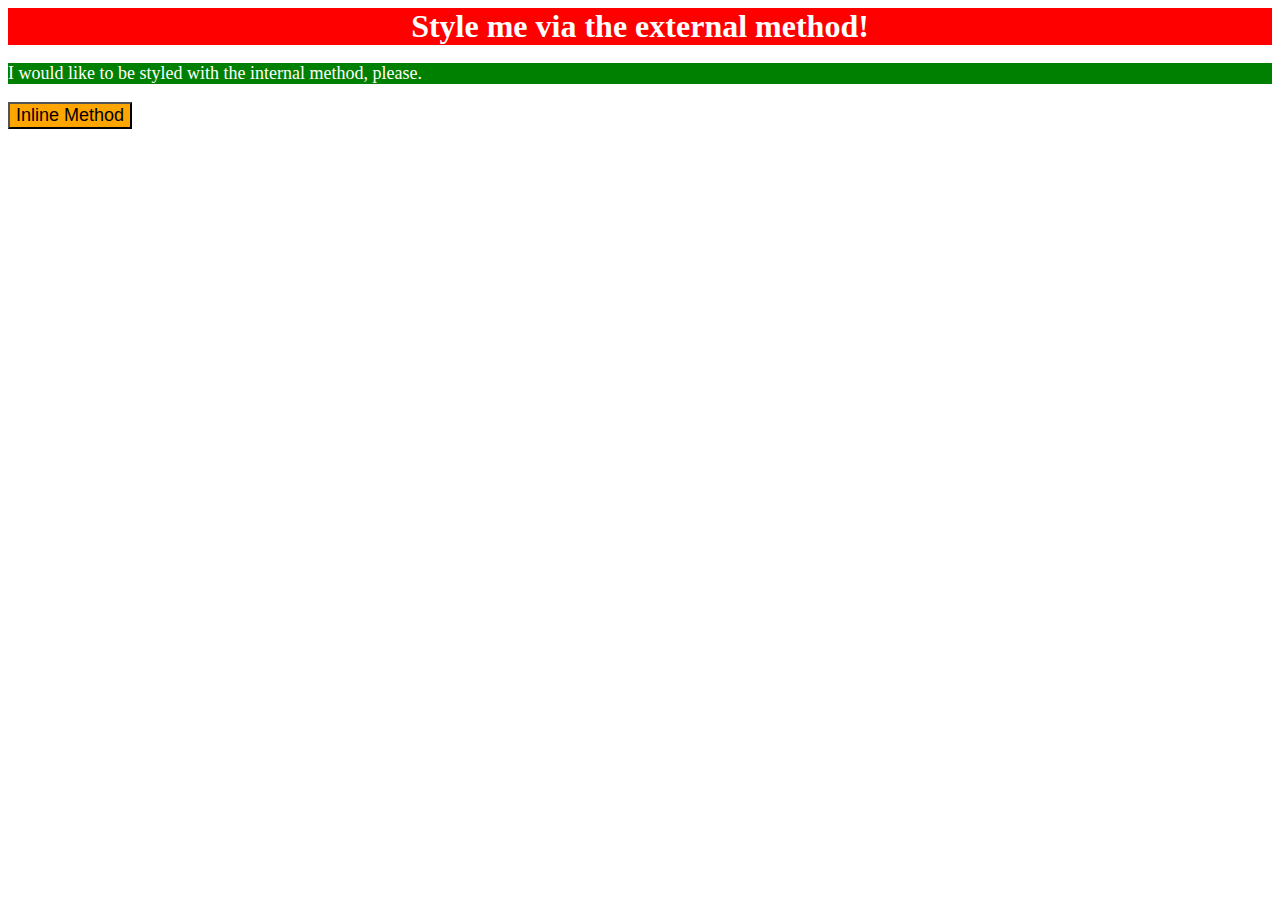
<file: foundations/01-css-methods/index.html>
<!DOCTYPE html>
<html lang="en">
  <head>
    <meta charset="UTF-8">
    <meta http-equiv="X-UA-Compatible" content="IE=edge">
    <meta name="viewport" content="width=device-width, initial-scale=1.0">
    <title>Methods for Adding CSS</title>
    <link rel = "stylesheet" href = "stylesheet.css">
    <style>
      p{
        background-color: green;
        color : white;
        font-size: 18px;
      }
    </style>
  </head>
  <body>
    <div>Style me via the external method!</div>
    <p>I would like to be styled with the internal method, please.</p>
    <button style = "background-color: orange; font-size: 18px ">Inline Method</button>
  </body>
</html>
</file>
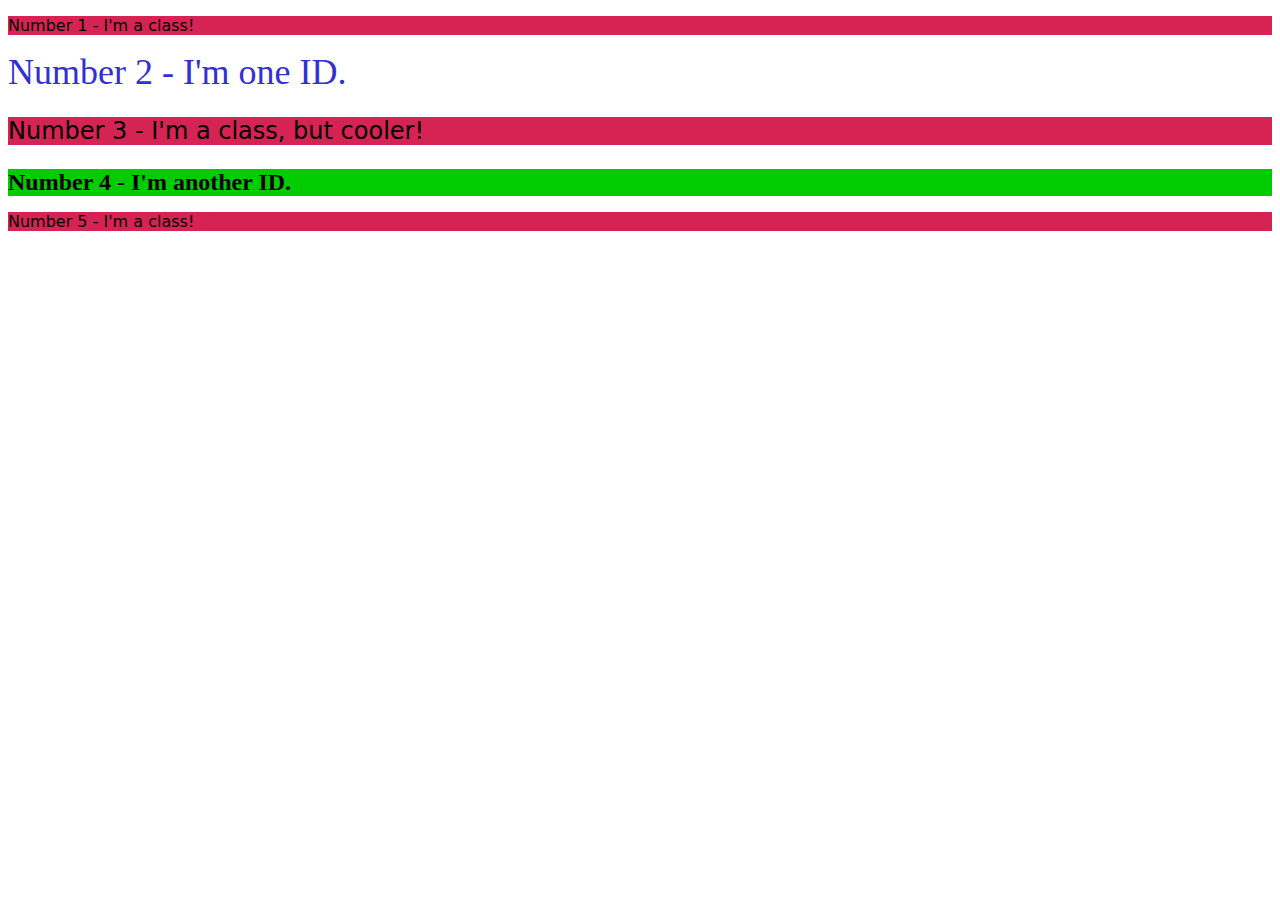
<file: foundations/02-class-id-selectors/index.html>
<!DOCTYPE html>
<html lang="en">
  <head>
    <meta charset="UTF-8">
    <meta http-equiv="X-UA-Compatible" content="IE=edge">
    <meta name="viewport" content="width=device-width, initial-scale=1.0">
    <title>Class and ID Selectors</title>
    <link rel="stylesheet" href="style.css">
  </head>
  <body>
    <p class = "cont">Number 1 - I'm a class!</p>
    <div id = "sec">Number 2 - I'm one ID.</div>
    <p class = "cont third">Number 3 - I'm a class, but cooler!</p>
    <div id = "fourth">Number 4 - I'm another ID.</div>
    <p class = cont>Number 5 - I'm a class!</p>
  </body>
</html>
</file>
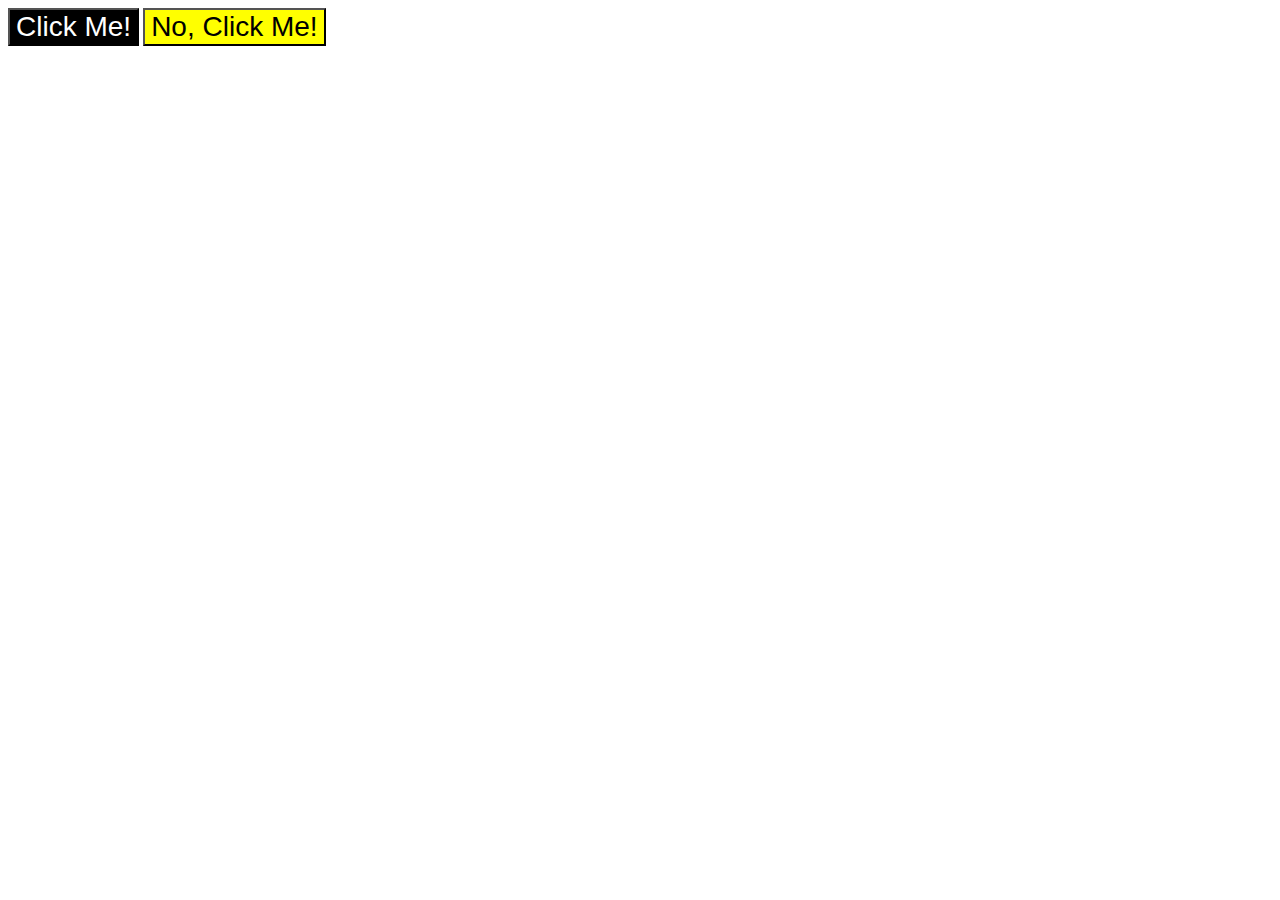
<file: foundations/03-grouping-selectors/index.html>
<!DOCTYPE html>
<html lang="en">
  <head>
    <meta charset="UTF-8">
    <meta http-equiv="X-UA-Compatible" content="IE=edge">
    <meta name="viewport" content="width=device-width, initial-scale=1.0">
    <title>Grouping Selectors</title>
    <link rel="stylesheet" href="style.css">
  </head>
  <body>
    <button class = "pos">Click Me!</button>
    <button class = "neg">No, Click Me!</button>
  </body>
</html>
</file>
<file: foundations/01-css-methods/stylesheet.css>
div {
    background-color : red;
    color : white;
    font-size: 32px;
    font-weight: bold;
    text-align: center;

}
</file>
<file: foundations/02-class-id-selectors/style.css>
.cont{
    background-color: rgb(213, 36, 83);
    font-family: 'Verdana', 'DejaVu Sans', sans-serif;
}
#sec{
    color:rgb(48, 48, 213);
    font-size: 36px;
}
.cont.third{
    font-size:24px;
}
#fourth{
    background-color: rgb(0, 204, 0);
    font-size: 24px;
    font-weight: bold;
}
</file>
<file: foundations/03-grouping-selectors/style.css>
.pos,
.neg {
    font-size : 28px;
    font-family: Helvetica, "Times New Roman", sans-serif;

}

.pos{
    background-color: black;
    color: white;
}

.neg{
    background-color: yellow;
}
</file>
